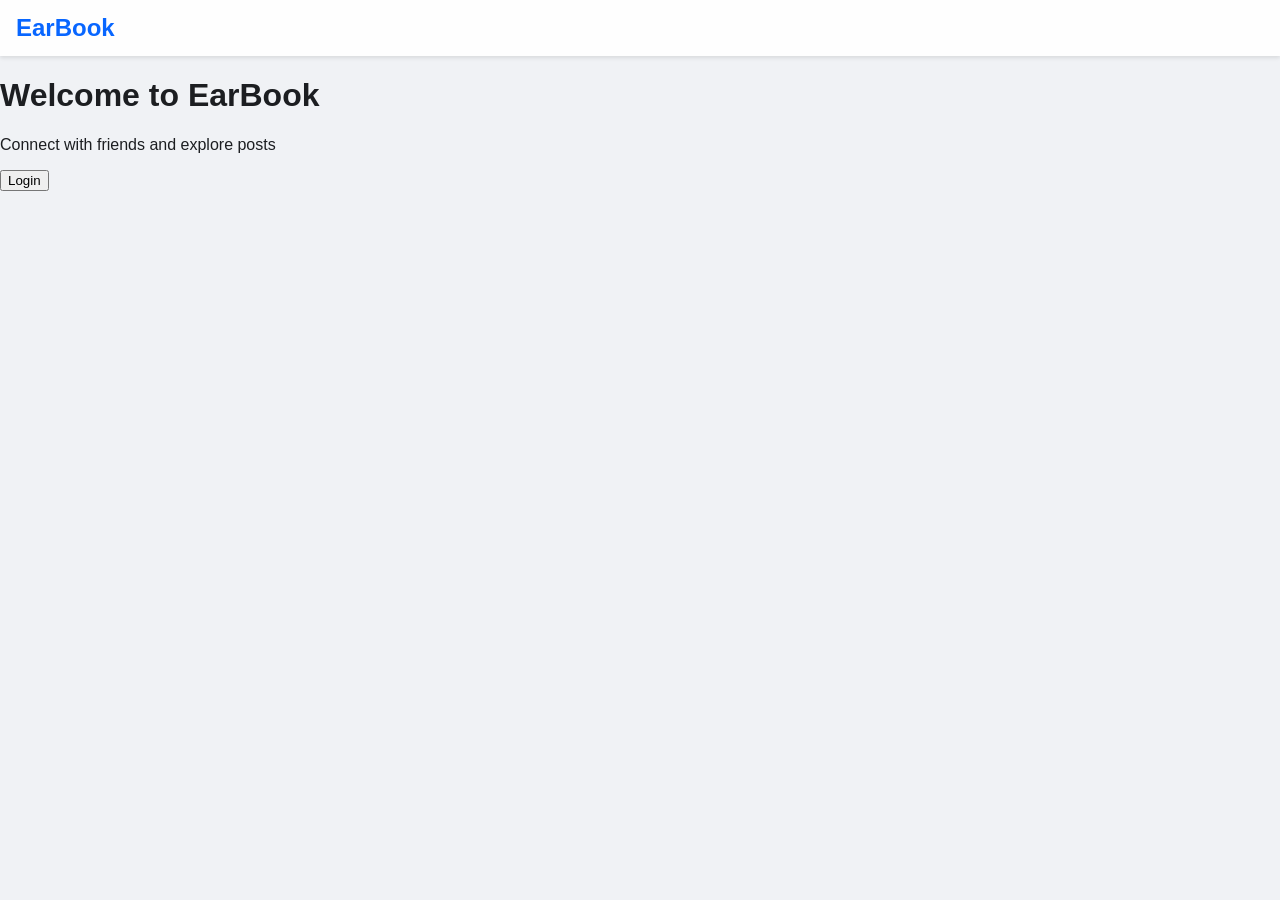
<file: templates/index.html>
<!DOCTYPE html>
<html>
<head>
    <title>EarBook</title>
    <link rel="stylesheet" href="/static/style.css">
</head>
<body>
<div class="navbar">EarBook</div>
<div class="container">
    <h1>Welcome to EarBook</h1>
    <p>Connect with friends and explore posts</p>
    <a href="/login"><button>Login</button></a>
</div>
</body>
</html>
</file>
<file: static/style.css>
:root {
    --fb-blue: #0866ff;
    --fb-bg: #f0f2f5;
    --fb-card: #ffffff;
    --hacker-green: #00ff41;
    --hacker-bg: #0d0d0d;
}

body {
    font-family: 'Segoe UI', Helvetica, Arial, sans-serif;
    margin: 0;
    background-color: var(--fb-bg);
    color: #1c1e21;
}

/* Glassmorphism Navbar */
.navbar {
    background: rgba(255, 255, 255, 0.9);
    backdrop-filter: blur(10px);
    height: 56px;
    display: flex;
    align-items: center;
    padding: 0 16px;
    position: sticky;
    top: 0;
    z-index: 100;
    box-shadow: 0 2px 4px rgba(0,0,0,0.1);
    color: var(--fb-blue);
    font-weight: bold;
    font-size: 1.5rem;
}

/* Layout Container */
.main-grid {
    display: grid;
    grid-template-columns: 1fr 2fr 1fr;
    gap: 20px;
    max-width: 1200px;
    margin: 20px auto;
}

/* Enhanced Cards */
.card {
    background: var(--fb-card);
    border-radius: 8px;
    box-shadow: 0 1px 2px rgba(0, 0, 0, 0.1);
    padding: 12px;
    margin-bottom: 16px;
    transition: transform 0.2s;
}

.card:hover {
    transform: translateY(-2px);
}

.user-info {
    display: flex;
    align-items: center;
    gap: 10px;
    margin-bottom: 10px;
}

.profile-pic {
    width: 40px;
    height: 40px;
    border-radius: 50%;
    object-fit: cover;
    border: 1px solid #ddd;
}

.post-img {
    width: 100%;
    border-radius: 8px;
    margin-top: 8px;
}

/* Hacker Dashboard Overrides */
.hacker-mode {
    background-color: var(--hacker-bg) !important;
    color: var(--hacker-green) !important;
    font-family: 'Courier New', Courier, monospace;
}

/* Hacker Dashboard Background Setup */
.hacker-bg-overlay {
    background: linear-gradient(rgba(0, 0, 0, 0.8), rgba(0, 0, 0, 0.8)), 
                url('/static/images/hacker_bg.png');
    background-size: cover;
    background-position: center;
    background-attachment: fixed;
    min-height: 100vh;
    color: var(--hacker-green);
    font-family: 'Courier New', monospace;
}

/* Make the cards on the hacker dashboard look semi-transparent */
.hacker-card {
    background: rgba(0, 20, 0, 0.8) !important;
    border: 1px solid var(--hacker-green) !important;
    box-shadow: 0 0 15px rgba(0, 255, 65, 0.3);
    color: var(--hacker-green) !important;
}

.terminal {
    background: #000;
    border: 1px solid var(--hacker-green);
    border-radius: 5px;
    padding: 20px;
    box-shadow: 0 0 20px rgba(0, 255, 65, 0.2);
    font-size: 14px;
    line-height: 1.5;
}

/* Modern Buttons */
.btn-fb {
    background-color: var(--fb-blue);
    color: white;
    border: none;
    border-radius: 6px;
    padding: 10px 20px;
    font-weight: 600;
    cursor: pointer;
    width: 100%;
}

.btn-fb:hover { background-color: #0055d4; }

/* Hack Page Specifics */
.hack-body {
    background-color: #050505; /* Black background */
    color: #ff3333; /* Danger Red accents and titles */
    display: flex;
    flex-direction: column;
    align-items: center;
    justify-content: center;
    height: 100vh;
    overflow: hidden;
}

.scanner-box {
    width: 80%;
    max-width: 700px;
    background: rgba(20, 0, 0, 0.9); /* Dark red tint */
    border: 2px solid #ff3333; /* Glowing red border */
    border-radius: 15px;
    padding: 30px;
    box-shadow: 0 0 30px rgba(255, 51, 51, 0.4);
    text-align: center;
}

/* Pulsing Targeting Image */
.scan-img {
    width: 250px;
    height: 250px;
    border-radius: 50%;
    border: 3px solid #ff3333;
    margin-bottom: 20px;
    object-fit: cover;
    animation: pulse 2s infinite;
}

@keyframes pulse {
    0% { box-shadow: 0 0 0 0px rgba(255, 51, 51, 0.7); }
    70% { box-shadow: 0 0 0 20px rgba(255, 51, 51, 0); }
    100% { box-shadow: 0 0 0 0px rgba(255, 51, 51, 0); }
}

/* Red terminal text for this specific terminal */
.terminal-hack {
    background: black;
    color: #ff3333; /* Text remains red here for danger theme */
    font-family: 'Courier New', monospace;
    height: 150px;
    overflow-y: auto;
    text-align: left;
    padding: 10px;
    border: 1px solid #333;
    margin: 20px 0;
    font-size: 13px;
}

/* Centered, Danger Red Button */
.btn-hack {
    background: #ff3333;
    color: white;
    font-weight: bold;
    padding: 15px 40px;
    border: none;
    border-radius: 50px;
    cursor: pointer;
    font-size: 18px;
    text-transform: uppercase;
    letter-spacing: 2px;
}

.btn-hack:hover {
    background: #d90000;
}

/* Unique Login Page Styling */
.login-bg {
    /* Make sure you save the generated image as 'login_bg.png' */
    background: url('/static/images/login_bg.png');
    background-size: cover;
    background-position: center;
    background-attachment: fixed;
    height: 100vh;
}

/* Enhancing the login box to use Glassmorphism so it looks "Pro" */
.login-box {
    background: rgba(255, 255, 255, 0.5); /* Semi-transparent */
    backdrop-filter: blur(10px); /* The "Glass" blur effect */
    padding: 20px;
    border-radius: 12px;
    box-shadow: 0 4px 15px rgba(0,0,0,0.2);
    width: 350px;
    text-align: center;
    border: 1px solid rgba(255, 255, 255, 0.3);
}
</file>
